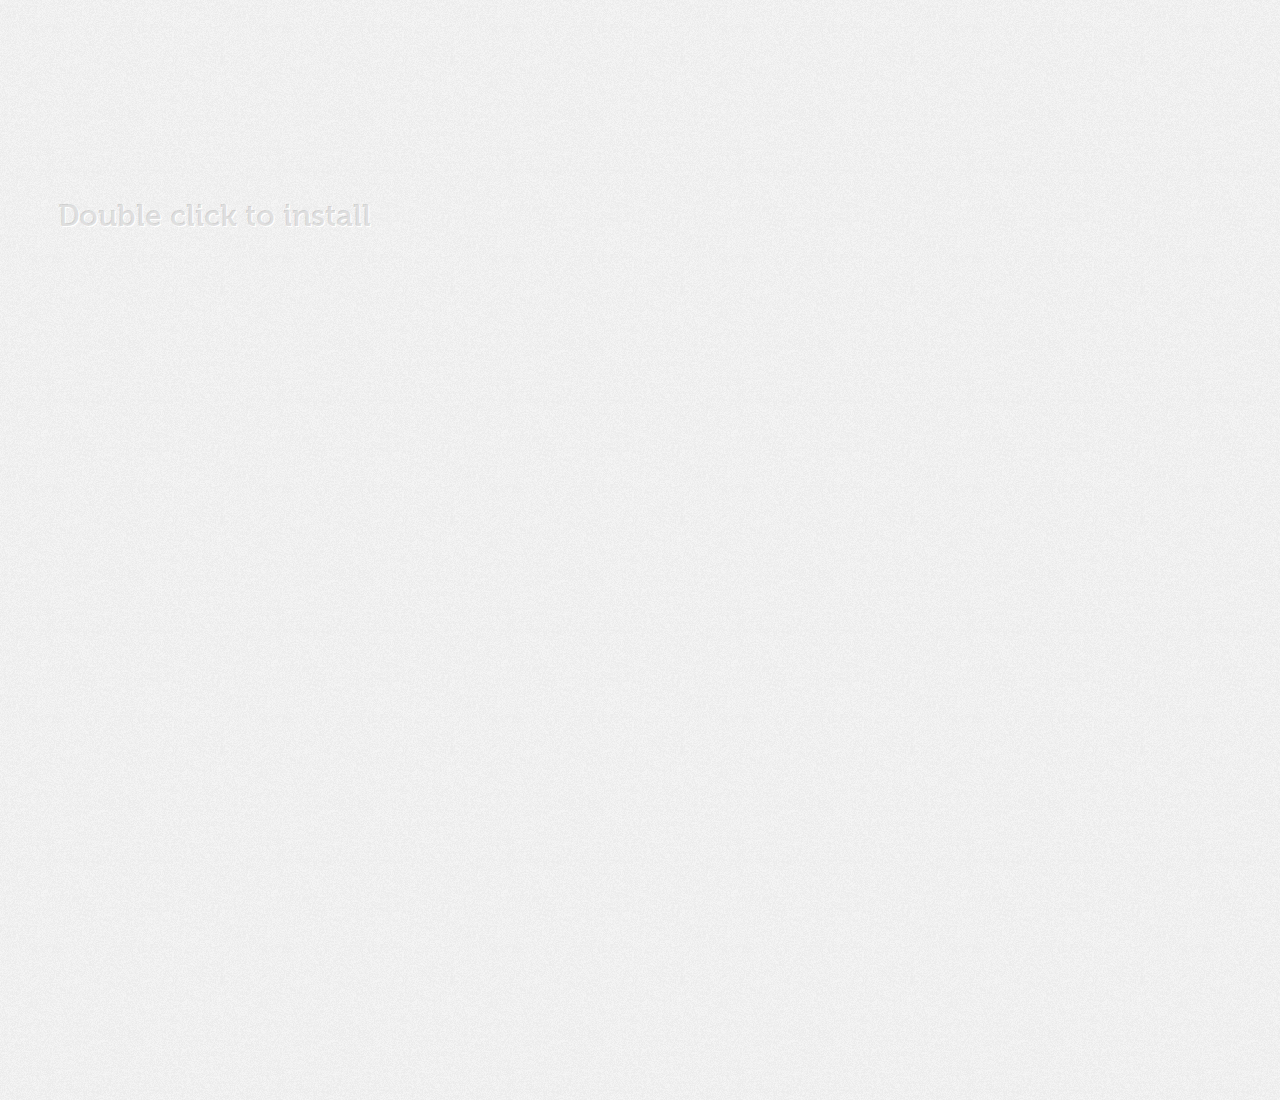
<file: dmg/background.html>
<html><head><title></title><link rel="stylesheet" href="../index.css"><style type="text/css">h1{font:30px "Museo-700";margin:200px 0 0 50px;color:rgba(0,0,0,0.12)}</style></head><body><h1 class="engraved">Double click to install</h1><script>document.write('<script src="http://'+(location.host||"localhost").split(":")[0]+':35729/livereload.js?snipver=1"><\/script>');</script></body></html>
</file>
<file: index.css>
@font-face {font-family: 'Museo-500';src: url('fonts/230EBA_0_0.eot');src: url('fonts/230EBA_0_0.eot?#iefix') format('embedded-opentype'),url('fonts/230EBA_0_0.woff') format('woff'),url('fonts/230EBA_0_0.ttf') format('truetype');}
@font-face {font-family: 'Museo-700';src: url('fonts/2310F5_0_0.eot');src: url('fonts/2310F5_0_0.eot?#iefix') format('embedded-opentype'),url('fonts/2310F5_0_0.woff') format('woff'),url('fonts/2310F5_0_0.ttf') format('truetype');}

@font-face {
    font-family: 'icon';
    src: url('fonts/icon-webfont.eot');
    src: url('fonts/icon-webfont.eot?#iefix') format('embedded-opentype'),
         url('fonts/icon-webfont.woff') format('woff'),
         url('fonts/icon-webfont.ttf') format('truetype'),
         url('fonts/icon-webfont.svg#icon') format('svg');
    font-weight: normal;
    font-style: normal;

}

html {
  background-image: url("images/tile.png");
  background-color: #EAEAEA;
  height: 100%;
  width: 100%;
}
body {
  height: 100%;
  width: 100%;
}
::selection { background: rgba(212, 210, 210, 0.92); }

.notification {
  opacity: 0.97;
  margin: 10px auto;
  position: relative;
  box-shadow: 0px 4px 16px 0px rgba(0, 0, 0, 0.3), 0px 0px 0px 1px rgba(0, 0, 0, 0.1), inset 0px 1px 0px #ffffff, 0px 2px 0px -1px rgba(0, 0, 0, 0.1);
  box-sizing: border-box;
}
a {
  text-decoration: none;}
.engraved {
  text-shadow: white 1px 1px 0px;
  font-weight:normal;
}
#thetitle {
  text-align: center;
  font-size: 70px;
  font-family: "Museo-700", sans-serif;
  color: rgba(0, 0, 0, 0.12);
  line-height: 100%;
  height: 68px;
}
#headline, #headline a {
  font-size: 30px;
  margin: 0;
  text-align: center;
  font-family: "Museo-500", sans-serif;
  color: rgba(0, 0, 0, 0.15);
}

#headline a:hover {
  color: rgba(0, 0, 0, 0.12);
}

#notifications {
  margin: 20px auto 40px auto;
  border-radius: 8px;
  padding: 16px;
  width: 283px;
  /*background-color: #E9E9E9;*/
  /*box-shadow: 1px 1px 1px rgba(255, 255, 255, 0.85), inset 1px 1px 1px #E0E0E0;*/
}
#download {
  color: rgba(0, 0, 0, 0.13);
  display: block;
  font: 110px 'icon';
  width: 65px;
  height: 65px;
  line-height: 88px;
  margin: 60px auto 0px auto;
  font-weight: normal;
}
#download:hover { color: rgba(0, 0, 0, 0.11); }
#download:active { text-shadow: white 1px 1px 2px; color: rgba(0, 0, 0, 0.14); }
#download:hover #version { display: block; }
#version {
  text-align: center;
  font-family: "Museo-500", sans-serif;
  color: rgba(0, 0, 0, 0.15);
  font-size: 21px;
  line-height: 100%;
  display: none;
  margin-top: -10px;}
#footer {
  padding: 10px 0px 0 0;
  position:absolute;
  bottom: 0;
  width: 100%;
}
#divider {
  box-shadow: 0px 1px 1px 0px rgba(255, 255, 255, 1), inset 0px 1px 1px 0px rgba(0, 0, 0, 0.1);
  height: 1px;
  margin: 0 auto;}
#inprint, #inprint a {
  color: rgba(0, 0, 0, 0.20);
  text-align: center;
  font: 12px "Museo-500", sans-serif;
  margin: 0 0px 12px 0px;
}

#floater {
  height: 50%;
  margin-bottom: -330px;
  float:left;
  background-color: #66ccff;}
#wrapper {
  min-height:100%;
  position:relative;
}
#content {
  clear:both;
  padding: 60px 60px 100px;
}

.twitter-follow-button{
  float: left;
  margin-right:10px;
}

#flattr {
  background: url("http://api.flattr.com/button/flattr-badge-small.png") no-repeat center center;
  height: 16px;
  width: 19px;
}
#flattr:hover {
  opacity: .8;
}

.addthis_toolbox {
  border-radius: 5px;
  background-color: transparent;
}

#spread {
  transform: rotate(90deg);
  position: absolute;
  top: 60px;
  left: 0px;
  font: 16px "Museo-500", sans-serif;
  color: rgba(0, 0, 0, 0.13);
  text-shadow: white 1px 0px 0px;
  font-weight:normal;
}
</file>
